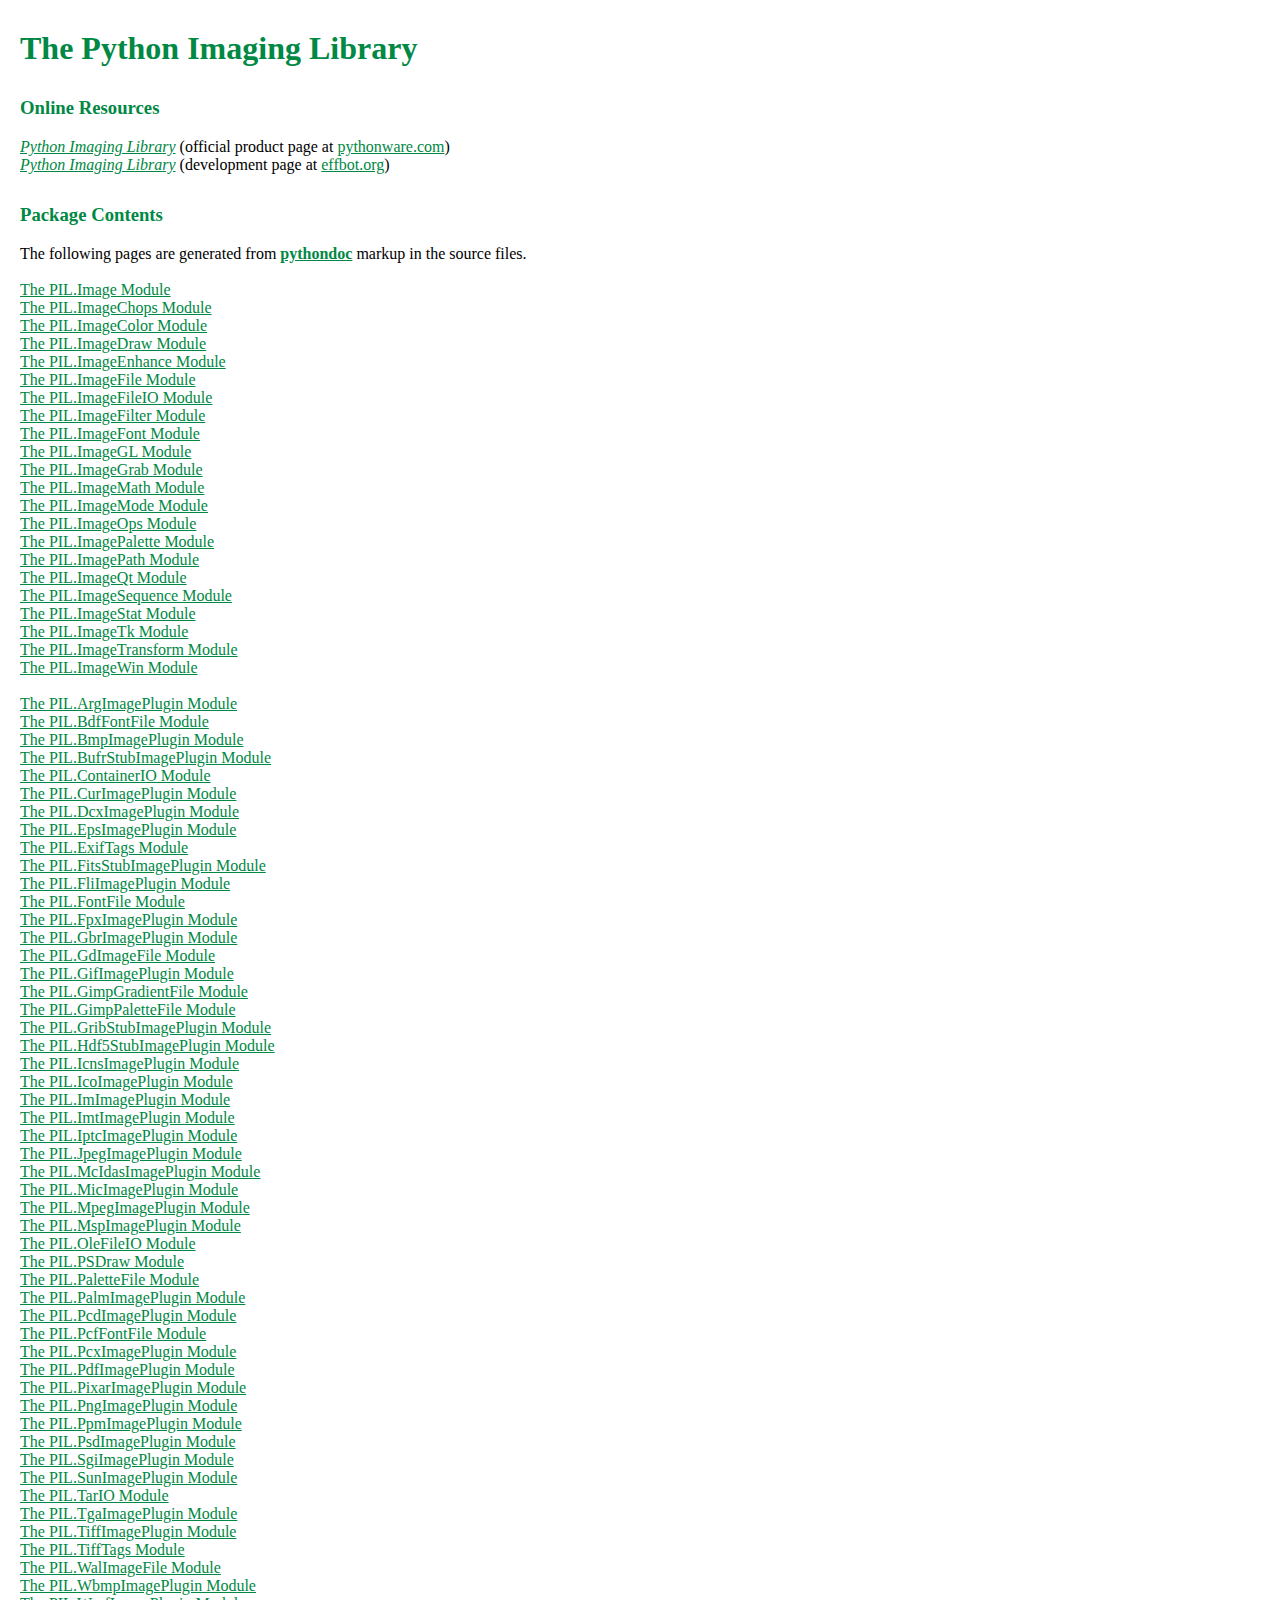
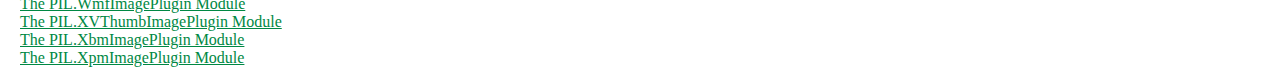
<file: touristteddy/Imaging-1.1.7/Docs/index.html>
<!DOCTYPE html PUBLIC '-//W3C//DTD XHTML 1.0 Strict//EN' 'http://www.w3.org/TR/xhtml1/DTD/xhtml1-strict.dtd'>
<html>
<head>
<meta http-equiv='Content-Type' content='text/html; charset=us-ascii' />
<title>The Python Imaging Library</title>
<link rel='stylesheet' href='effbot.css' type='text/css' />
</head>
<body>
<h1>The Python Imaging Library</h1>

<h3 id='online'>Online Resources</h3>

<dl>
<dt><a href='http://www.pythonware.com/products/pil'><i>Python Imaging Library</i></a> (official product page at <a href="http://www.pythonware.com">pythonware.com</a>)</dt>
<dt><a href='http://effbot.org/zone/pil-index.htm'><i>Python Imaging Library</i></a> (development page at <a href="http://effbot.org">effbot.org</a>)</dt>
</dl>

<h3>Package Contents</h3>

<p>The following pages are generated from <a href='http://effbot.org/zone/pythondoc.htm'><b>pythondoc</b></a> markup in the source files.</p>

<dl>
<dt><a href='pythondoc-PIL.Image.html'>The PIL.Image Module</a></dt>
<dt><a href='pythondoc-PIL.ImageChops.html'>The PIL.ImageChops Module</a></dt>
<dt><a href='pythondoc-PIL.ImageColor.html'>The PIL.ImageColor Module</a></dt>
<dt><a href='pythondoc-PIL.ImageDraw.html'>The PIL.ImageDraw Module</a></dt>
<dt><a href='pythondoc-PIL.ImageEnhance.html'>The PIL.ImageEnhance Module</a></dt>
<dt><a href='pythondoc-PIL.ImageFile.html'>The PIL.ImageFile Module</a></dt>
<dt><a href='pythondoc-PIL.ImageFileIO.html'>The PIL.ImageFileIO Module</a></dt>
<dt><a href='pythondoc-PIL.ImageFilter.html'>The PIL.ImageFilter Module</a></dt>
<dt><a href='pythondoc-PIL.ImageFont.html'>The PIL.ImageFont Module</a></dt>
<dt><a href='pythondoc-PIL.ImageGL.html'>The PIL.ImageGL Module</a></dt>
<dt><a href='pythondoc-PIL.ImageGrab.html'>The PIL.ImageGrab Module</a></dt>
<dt><a href='pythondoc-PIL.ImageMath.html'>The PIL.ImageMath Module</a></dt>
<dt><a href='pythondoc-PIL.ImageMode.html'>The PIL.ImageMode Module</a></dt>
<dt><a href='pythondoc-PIL.ImageOps.html'>The PIL.ImageOps Module</a></dt>
<dt><a href='pythondoc-PIL.ImagePalette.html'>The PIL.ImagePalette Module</a></dt>
<dt><a href='pythondoc-PIL.ImagePath.html'>The PIL.ImagePath Module</a></dt>
<dt><a href='pythondoc-PIL.ImageQt.html'>The PIL.ImageQt Module</a></dt>
<dt><a href='pythondoc-PIL.ImageSequence.html'>The PIL.ImageSequence Module</a></dt>
<dt><a href='pythondoc-PIL.ImageStat.html'>The PIL.ImageStat Module</a></dt>
<dt><a href='pythondoc-PIL.ImageTk.html'>The PIL.ImageTk Module</a></dt>
<dt><a href='pythondoc-PIL.ImageTransform.html'>The PIL.ImageTransform Module</a></dt>
<dt><a href='pythondoc-PIL.ImageWin.html'>The PIL.ImageWin Module</a></dt>
<dt>&nbsp;</dt>
<dt><a href='pythondoc-PIL.ArgImagePlugin.html'>The PIL.ArgImagePlugin Module</a></dt>
<dt><a href='pythondoc-PIL.BdfFontFile.html'>The PIL.BdfFontFile Module</a></dt>
<dt><a href='pythondoc-PIL.BmpImagePlugin.html'>The PIL.BmpImagePlugin Module</a></dt>
<dt><a href='pythondoc-PIL.BufrStubImagePlugin.html'>The PIL.BufrStubImagePlugin Module</a></dt>
<dt><a href='pythondoc-PIL.ContainerIO.html'>The PIL.ContainerIO Module</a></dt>
<dt><a href='pythondoc-PIL.CurImagePlugin.html'>The PIL.CurImagePlugin Module</a></dt>
<dt><a href='pythondoc-PIL.DcxImagePlugin.html'>The PIL.DcxImagePlugin Module</a></dt>
<dt><a href='pythondoc-PIL.EpsImagePlugin.html'>The PIL.EpsImagePlugin Module</a></dt>
<dt><a href='pythondoc-PIL.ExifTags.html'>The PIL.ExifTags Module</a></dt>
<dt><a href='pythondoc-PIL.FitsStubImagePlugin.html'>The PIL.FitsStubImagePlugin Module</a></dt>
<dt><a href='pythondoc-PIL.FliImagePlugin.html'>The PIL.FliImagePlugin Module</a></dt>
<dt><a href='pythondoc-PIL.FontFile.html'>The PIL.FontFile Module</a></dt>
<dt><a href='pythondoc-PIL.FpxImagePlugin.html'>The PIL.FpxImagePlugin Module</a></dt>
<dt><a href='pythondoc-PIL.GbrImagePlugin.html'>The PIL.GbrImagePlugin Module</a></dt>
<dt><a href='pythondoc-PIL.GdImageFile.html'>The PIL.GdImageFile Module</a></dt>
<dt><a href='pythondoc-PIL.GifImagePlugin.html'>The PIL.GifImagePlugin Module</a></dt>
<dt><a href='pythondoc-PIL.GimpGradientFile.html'>The PIL.GimpGradientFile Module</a></dt>
<dt><a href='pythondoc-PIL.GimpPaletteFile.html'>The PIL.GimpPaletteFile Module</a></dt>
<dt><a href='pythondoc-PIL.GribStubImagePlugin.html'>The PIL.GribStubImagePlugin Module</a></dt>
<dt><a href='pythondoc-PIL.Hdf5StubImagePlugin.html'>The PIL.Hdf5StubImagePlugin Module</a></dt>
<dt><a href='pythondoc-PIL.IcnsImagePlugin.html'>The PIL.IcnsImagePlugin Module</a></dt>
<dt><a href='pythondoc-PIL.IcoImagePlugin.html'>The PIL.IcoImagePlugin Module</a></dt>
<dt><a href='pythondoc-PIL.ImImagePlugin.html'>The PIL.ImImagePlugin Module</a></dt>
<dt><a href='pythondoc-PIL.ImtImagePlugin.html'>The PIL.ImtImagePlugin Module</a></dt>
<dt><a href='pythondoc-PIL.IptcImagePlugin.html'>The PIL.IptcImagePlugin Module</a></dt>
<dt><a href='pythondoc-PIL.JpegImagePlugin.html'>The PIL.JpegImagePlugin Module</a></dt>
<dt><a href='pythondoc-PIL.McIdasImagePlugin.html'>The PIL.McIdasImagePlugin Module</a></dt>
<dt><a href='pythondoc-PIL.MicImagePlugin.html'>The PIL.MicImagePlugin Module</a></dt>
<dt><a href='pythondoc-PIL.MpegImagePlugin.html'>The PIL.MpegImagePlugin Module</a></dt>
<dt><a href='pythondoc-PIL.MspImagePlugin.html'>The PIL.MspImagePlugin Module</a></dt>
<dt><a href='pythondoc-PIL.OleFileIO.html'>The PIL.OleFileIO Module</a></dt>
<dt><a href='pythondoc-PIL.PSDraw.html'>The PIL.PSDraw Module</a></dt>
<dt><a href='pythondoc-PIL.PaletteFile.html'>The PIL.PaletteFile Module</a></dt>
<dt><a href='pythondoc-PIL.PalmImagePlugin.html'>The PIL.PalmImagePlugin Module</a></dt>
<dt><a href='pythondoc-PIL.PcdImagePlugin.html'>The PIL.PcdImagePlugin Module</a></dt>
<dt><a href='pythondoc-PIL.PcfFontFile.html'>The PIL.PcfFontFile Module</a></dt>
<dt><a href='pythondoc-PIL.PcxImagePlugin.html'>The PIL.PcxImagePlugin Module</a></dt>
<dt><a href='pythondoc-PIL.PdfImagePlugin.html'>The PIL.PdfImagePlugin Module</a></dt>
<dt><a href='pythondoc-PIL.PixarImagePlugin.html'>The PIL.PixarImagePlugin Module</a></dt>
<dt><a href='pythondoc-PIL.PngImagePlugin.html'>The PIL.PngImagePlugin Module</a></dt>
<dt><a href='pythondoc-PIL.PpmImagePlugin.html'>The PIL.PpmImagePlugin Module</a></dt>
<dt><a href='pythondoc-PIL.PsdImagePlugin.html'>The PIL.PsdImagePlugin Module</a></dt>
<dt><a href='pythondoc-PIL.SgiImagePlugin.html'>The PIL.SgiImagePlugin Module</a></dt>
<dt><a href='pythondoc-PIL.SunImagePlugin.html'>The PIL.SunImagePlugin Module</a></dt>
<dt><a href='pythondoc-PIL.TarIO.html'>The PIL.TarIO Module</a></dt>
<dt><a href='pythondoc-PIL.TgaImagePlugin.html'>The PIL.TgaImagePlugin Module</a></dt>
<dt><a href='pythondoc-PIL.TiffImagePlugin.html'>The PIL.TiffImagePlugin Module</a></dt>
<dt><a href='pythondoc-PIL.TiffTags.html'>The PIL.TiffTags Module</a></dt>
<dt><a href='pythondoc-PIL.WalImageFile.html'>The PIL.WalImageFile Module</a></dt>
<dt><a href='pythondoc-PIL.WbmpImagePlugin.html'>The PIL.WbmpImagePlugin Module</a></dt>
<dt><a href='pythondoc-PIL.WmfImagePlugin.html'>The PIL.WmfImagePlugin Module</a></dt>
<dt><a href='pythondoc-PIL.XVThumbImagePlugin.html'>The PIL.XVThumbImagePlugin Module</a></dt>
<dt><a href='pythondoc-PIL.XbmImagePlugin.html'>The PIL.XbmImagePlugin Module</a></dt>
<dt><a href='pythondoc-PIL.XpmImagePlugin.html'>The PIL.XpmImagePlugin Module</a></dt>
</dl>

</body></html>
</file>
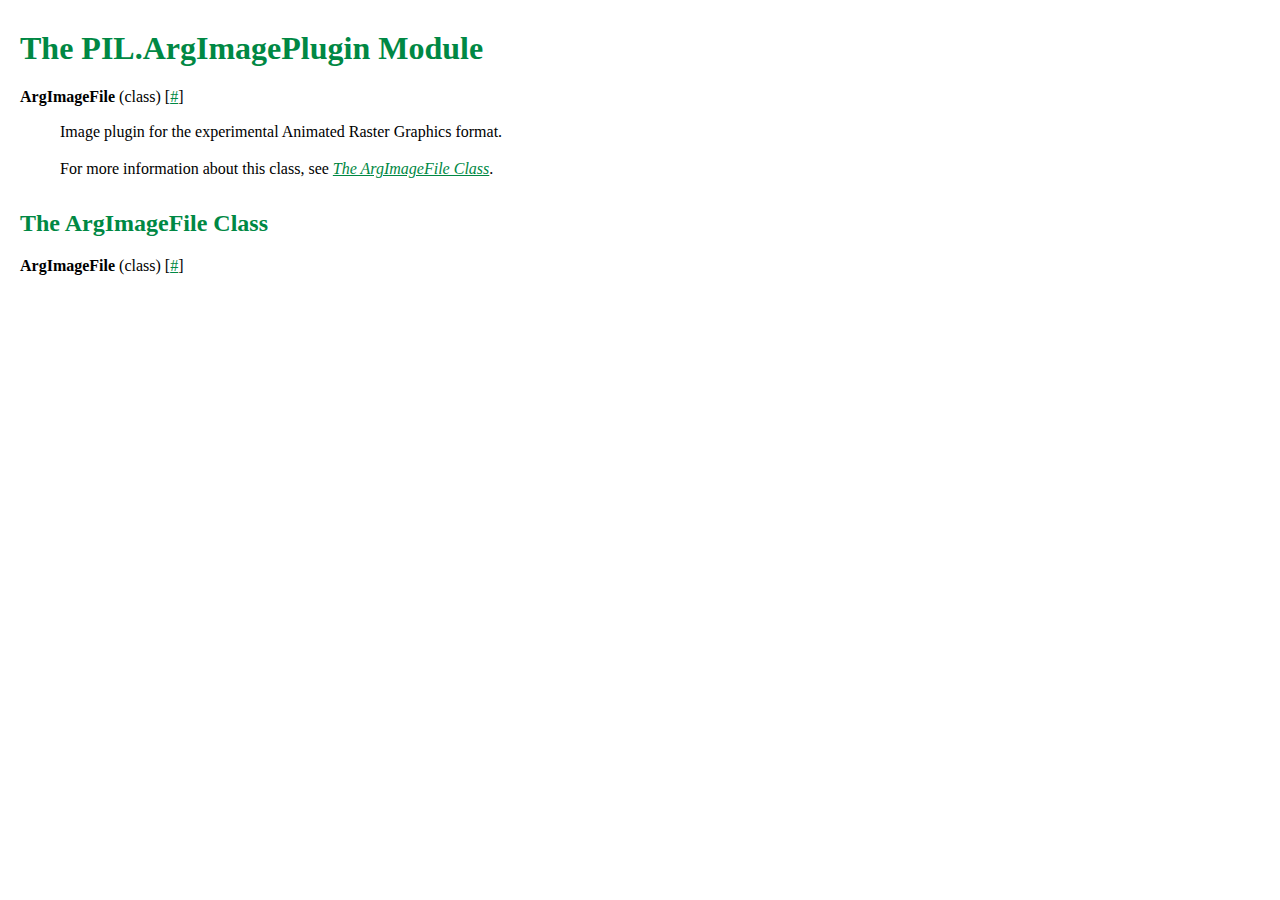
<file: touristteddy/Imaging-1.1.7/Docs/pythondoc-PIL.ArgImagePlugin.html>
<!DOCTYPE html PUBLIC '-//W3C//DTD XHTML 1.0 Strict//EN' 'http://www.w3.org/TR/xhtml1/DTD/xhtml1-strict.dtd'>
<html>
<head>
<meta http-equiv='Content-Type' content='text/html; charset=us-ascii' />
<title>The PIL.ArgImagePlugin Module</title>
<link rel='stylesheet' href='effbot.css' type='text/css' />
</head>
<body>
<h1>The PIL.ArgImagePlugin Module</h1>
<dl>
<dt><b>ArgImageFile</b> (class)  [<a href='#PIL.ArgImagePlugin.ArgImageFile-class'>#</a>]</dt>
<dd>
<p>Image plugin for the experimental Animated Raster Graphics format.</p>
<p>For more information about this class, see <a href='#PIL.ArgImagePlugin.ArgImageFile-class'><i>The ArgImageFile Class</i></a>.</p>
</dd>
</dl>
<h2><a id='PIL.ArgImagePlugin.ArgImageFile-class' name='PIL.ArgImagePlugin.ArgImageFile-class'>The ArgImageFile Class</a></h2>
<dl>
<dt><b>ArgImageFile</b> (class)  [<a href='#PIL.ArgImagePlugin.ArgImageFile-class'>#</a>]</dt>
<dd>
</dd>
</dl>
</body></html>
</file>
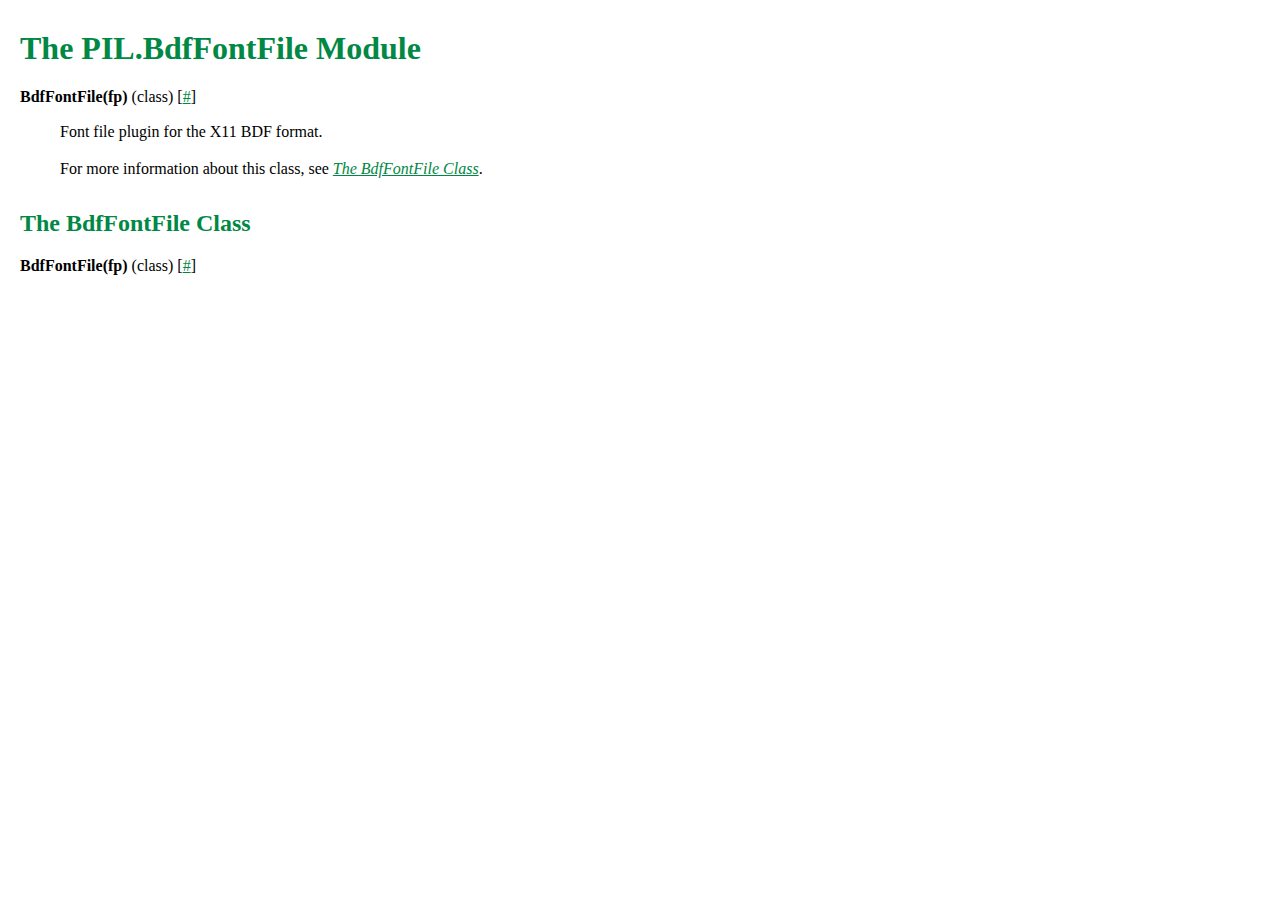
<file: touristteddy/Imaging-1.1.7/Docs/pythondoc-PIL.BdfFontFile.html>
<!DOCTYPE html PUBLIC '-//W3C//DTD XHTML 1.0 Strict//EN' 'http://www.w3.org/TR/xhtml1/DTD/xhtml1-strict.dtd'>
<html>
<head>
<meta http-equiv='Content-Type' content='text/html; charset=us-ascii' />
<title>The PIL.BdfFontFile Module</title>
<link rel='stylesheet' href='effbot.css' type='text/css' />
</head>
<body>
<h1>The PIL.BdfFontFile Module</h1>
<dl>
<dt><b>BdfFontFile(fp)</b> (class) [<a href='#PIL.BdfFontFile.BdfFontFile-class'>#</a>]</dt>
<dd>
<p>Font file plugin for the X11 BDF format.</p>
<p>For more information about this class, see <a href='#PIL.BdfFontFile.BdfFontFile-class'><i>The BdfFontFile Class</i></a>.</p>
</dd>
</dl>
<h2><a id='PIL.BdfFontFile.BdfFontFile-class' name='PIL.BdfFontFile.BdfFontFile-class'>The BdfFontFile Class</a></h2>
<dl>
<dt><b>BdfFontFile(fp)</b> (class) [<a href='#PIL.BdfFontFile.BdfFontFile-class'>#</a>]</dt>
<dd>
</dd>
</dl>
</body></html>
</file>
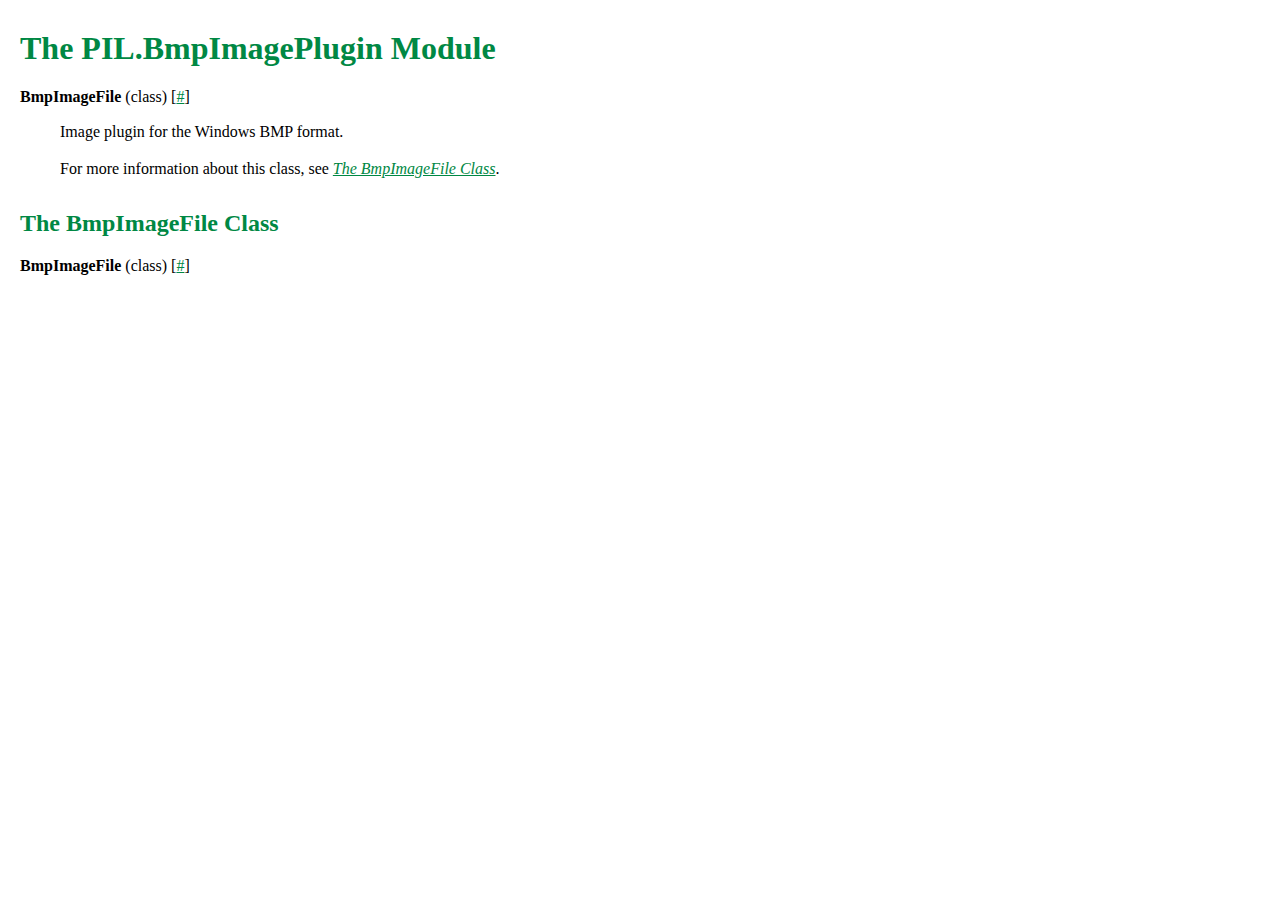
<file: touristteddy/Imaging-1.1.7/Docs/pythondoc-PIL.BmpImagePlugin.html>
<!DOCTYPE html PUBLIC '-//W3C//DTD XHTML 1.0 Strict//EN' 'http://www.w3.org/TR/xhtml1/DTD/xhtml1-strict.dtd'>
<html>
<head>
<meta http-equiv='Content-Type' content='text/html; charset=us-ascii' />
<title>The PIL.BmpImagePlugin Module</title>
<link rel='stylesheet' href='effbot.css' type='text/css' />
</head>
<body>
<h1>The PIL.BmpImagePlugin Module</h1>
<dl>
<dt><b>BmpImageFile</b> (class)  [<a href='#PIL.BmpImagePlugin.BmpImageFile-class'>#</a>]</dt>
<dd>
<p>Image plugin for the Windows BMP format.</p>
<p>For more information about this class, see <a href='#PIL.BmpImagePlugin.BmpImageFile-class'><i>The BmpImageFile Class</i></a>.</p>
</dd>
</dl>
<h2><a id='PIL.BmpImagePlugin.BmpImageFile-class' name='PIL.BmpImagePlugin.BmpImageFile-class'>The BmpImageFile Class</a></h2>
<dl>
<dt><b>BmpImageFile</b> (class)  [<a href='#PIL.BmpImagePlugin.BmpImageFile-class'>#</a>]</dt>
<dd>
</dd>
</dl>
</body></html>
</file>
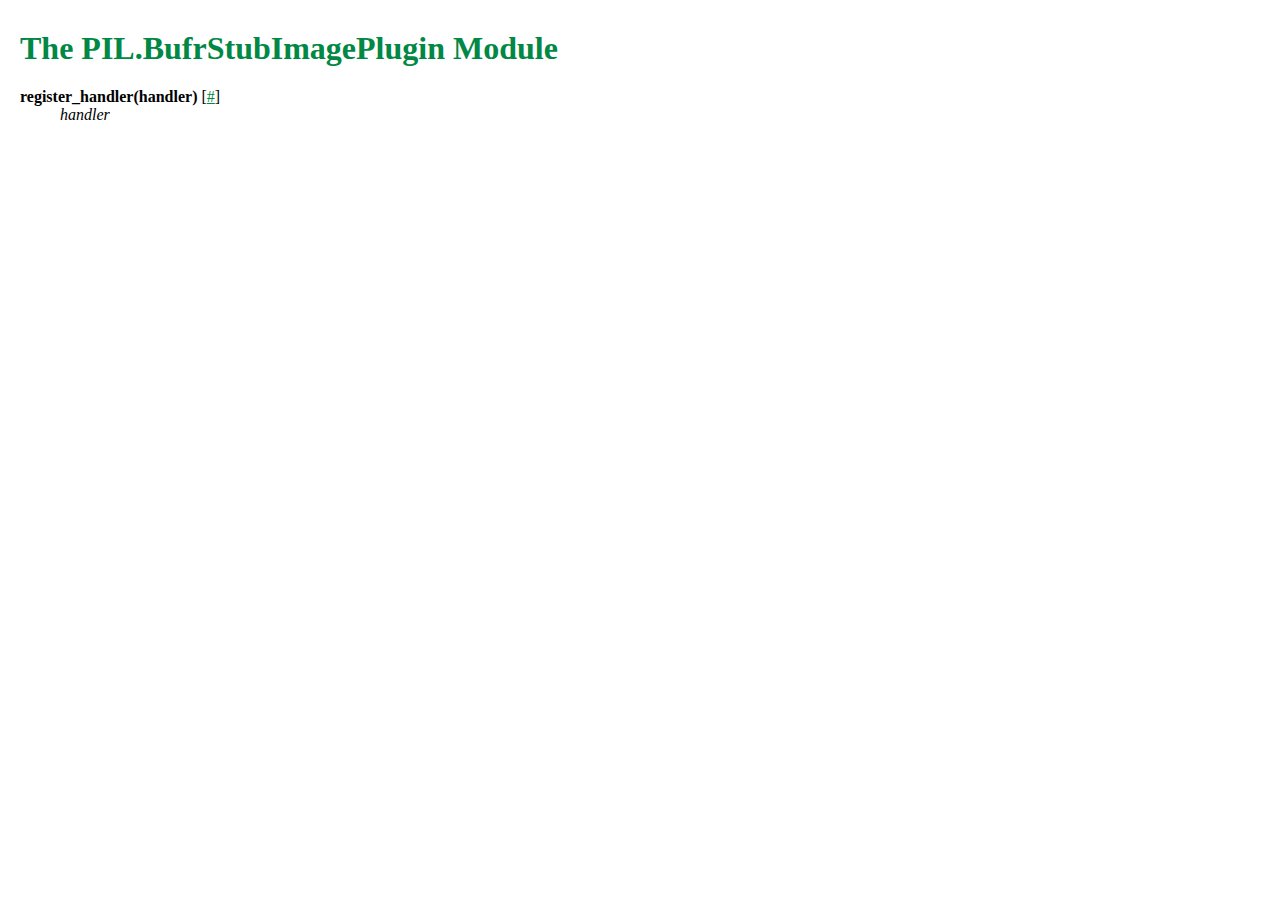
<file: touristteddy/Imaging-1.1.7/Docs/pythondoc-PIL.BufrStubImagePlugin.html>
<!DOCTYPE html PUBLIC '-//W3C//DTD XHTML 1.0 Strict//EN' 'http://www.w3.org/TR/xhtml1/DTD/xhtml1-strict.dtd'>
<html>
<head>
<meta http-equiv='Content-Type' content='text/html; charset=us-ascii' />
<title>The PIL.BufrStubImagePlugin Module</title>
<link rel='stylesheet' href='effbot.css' type='text/css' />
</head>
<body>
<h1>The PIL.BufrStubImagePlugin Module</h1>
<dl>
<dt><a id='PIL.BufrStubImagePlugin.register_handler-function' name='PIL.BufrStubImagePlugin.register_handler-function'><b>register_handler(handler)</b></a> [<a href='#PIL.BufrStubImagePlugin.register_handler-function'>#</a>]</dt>
<dd>
<dl>
<dt><i>handler</i></dt>
<dd>
</dd>
</dl><br />
</dd>
</dl>
</body></html>
</file>
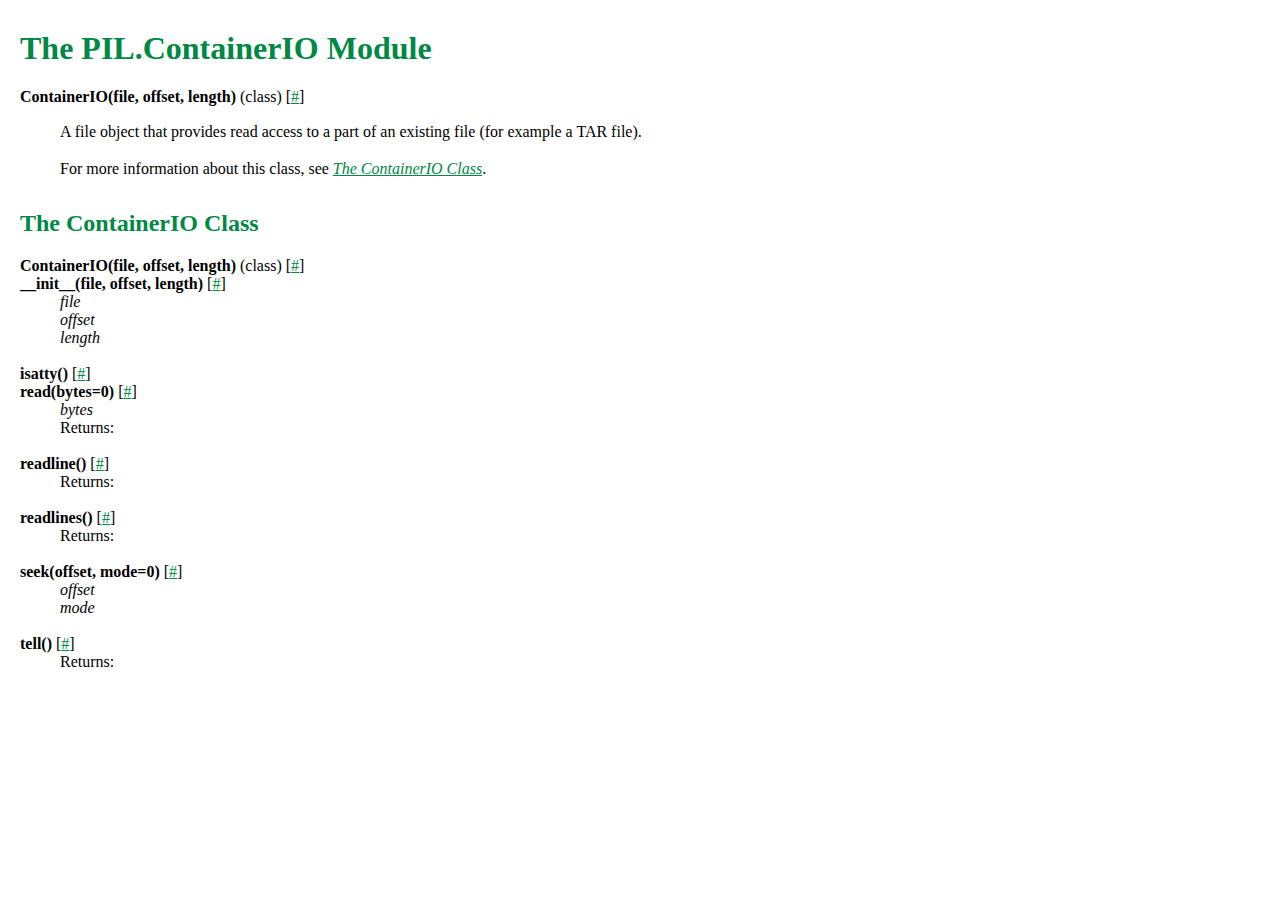
<file: touristteddy/Imaging-1.1.7/Docs/pythondoc-PIL.ContainerIO.html>
<!DOCTYPE html PUBLIC '-//W3C//DTD XHTML 1.0 Strict//EN' 'http://www.w3.org/TR/xhtml1/DTD/xhtml1-strict.dtd'>
<html>
<head>
<meta http-equiv='Content-Type' content='text/html; charset=us-ascii' />
<title>The PIL.ContainerIO Module</title>
<link rel='stylesheet' href='effbot.css' type='text/css' />
</head>
<body>
<h1>The PIL.ContainerIO Module</h1>
<dl>
<dt><b>ContainerIO(file, offset, length)</b> (class) [<a href='#PIL.ContainerIO.ContainerIO-class'>#</a>]</dt>
<dd>
<p>A file object that provides read access to a part of an existing
file (for example a TAR file).</p>
<p>For more information about this class, see <a href='#PIL.ContainerIO.ContainerIO-class'><i>The ContainerIO Class</i></a>.</p>
</dd>
</dl>
<h2><a id='PIL.ContainerIO.ContainerIO-class' name='PIL.ContainerIO.ContainerIO-class'>The ContainerIO Class</a></h2>
<dl>
<dt><b>ContainerIO(file, offset, length)</b> (class) [<a href='#PIL.ContainerIO.ContainerIO-class'>#</a>]</dt>
<dd>
</dd>
<dt><a id='PIL.ContainerIO.ContainerIO.__init__-method' name='PIL.ContainerIO.ContainerIO.__init__-method'><b>__init__(file, offset, length)</b></a> [<a href='#PIL.ContainerIO.ContainerIO.__init__-method'>#</a>]</dt>
<dd>
<dl>
<dt><i>file</i></dt>
<dd>
</dd>
<dt><i>offset</i></dt>
<dd>
</dd>
<dt><i>length</i></dt>
<dd>
</dd>
</dl><br />
</dd>
<dt><a id='PIL.ContainerIO.ContainerIO.isatty-method' name='PIL.ContainerIO.ContainerIO.isatty-method'><b>isatty()</b></a> [<a href='#PIL.ContainerIO.ContainerIO.isatty-method'>#</a>]</dt>
<dd>
</dd>
<dt><a id='PIL.ContainerIO.ContainerIO.read-method' name='PIL.ContainerIO.ContainerIO.read-method'><b>read(bytes=0)</b></a> [<a href='#PIL.ContainerIO.ContainerIO.read-method'>#</a>]</dt>
<dd>
<dl>
<dt><i>bytes</i></dt>
<dd>
</dd>
<dt>Returns:</dt>
<dd>
</dd>
</dl><br />
</dd>
<dt><a id='PIL.ContainerIO.ContainerIO.readline-method' name='PIL.ContainerIO.ContainerIO.readline-method'><b>readline()</b></a> [<a href='#PIL.ContainerIO.ContainerIO.readline-method'>#</a>]</dt>
<dd>
<dl>
<dt>Returns:</dt>
<dd>
</dd>
</dl><br />
</dd>
<dt><a id='PIL.ContainerIO.ContainerIO.readlines-method' name='PIL.ContainerIO.ContainerIO.readlines-method'><b>readlines()</b></a> [<a href='#PIL.ContainerIO.ContainerIO.readlines-method'>#</a>]</dt>
<dd>
<dl>
<dt>Returns:</dt>
<dd>
</dd>
</dl><br />
</dd>
<dt><a id='PIL.ContainerIO.ContainerIO.seek-method' name='PIL.ContainerIO.ContainerIO.seek-method'><b>seek(offset, mode=0)</b></a> [<a href='#PIL.ContainerIO.ContainerIO.seek-method'>#</a>]</dt>
<dd>
<dl>
<dt><i>offset</i></dt>
<dd>
</dd>
<dt><i>mode</i></dt>
<dd>
</dd>
</dl><br />
</dd>
<dt><a id='PIL.ContainerIO.ContainerIO.tell-method' name='PIL.ContainerIO.ContainerIO.tell-method'><b>tell()</b></a> [<a href='#PIL.ContainerIO.ContainerIO.tell-method'>#</a>]</dt>
<dd>
<dl>
<dt>Returns:</dt>
<dd>
</dd>
</dl><br />
</dd>
</dl>
</body></html>
</file>
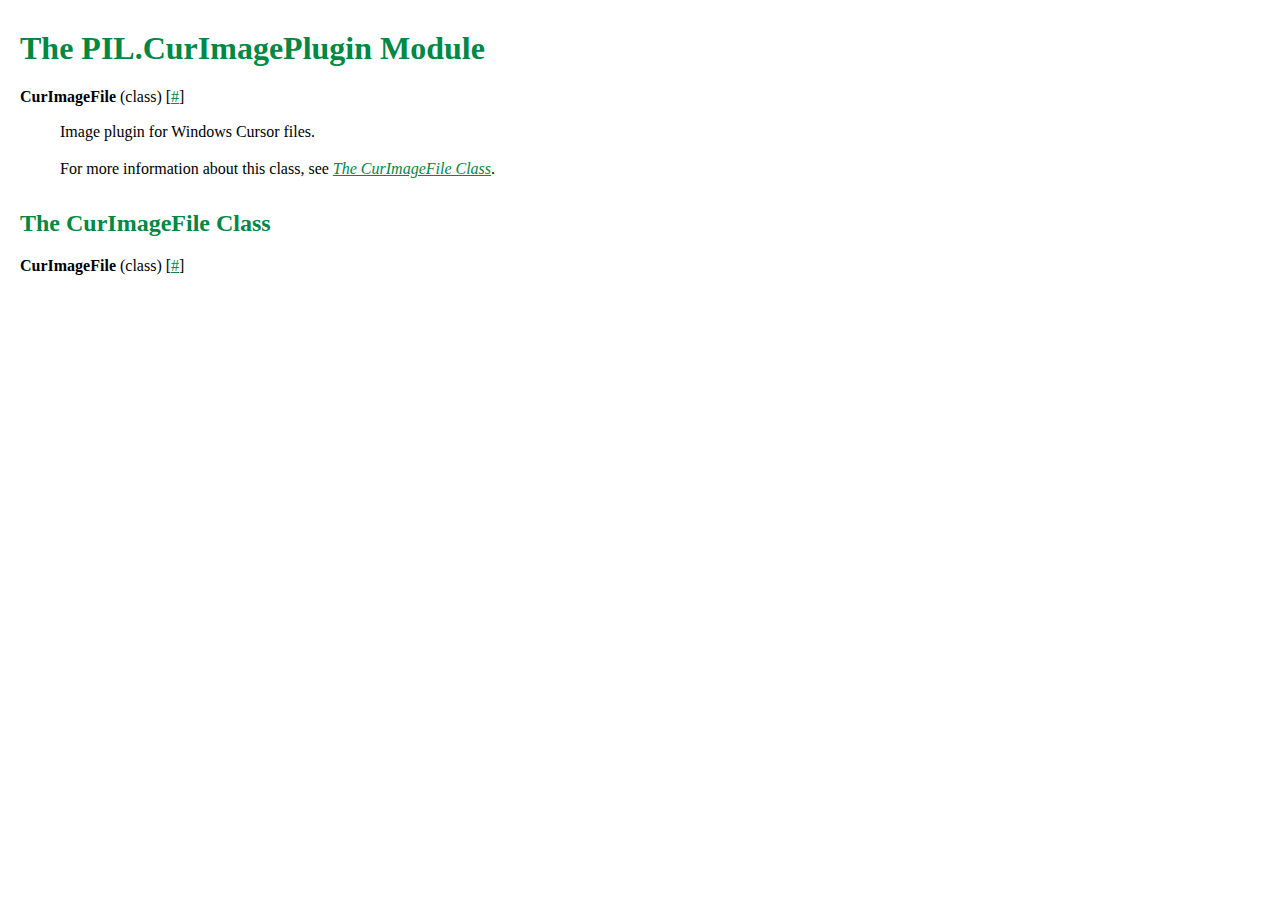
<file: touristteddy/Imaging-1.1.7/Docs/pythondoc-PIL.CurImagePlugin.html>
<!DOCTYPE html PUBLIC '-//W3C//DTD XHTML 1.0 Strict//EN' 'http://www.w3.org/TR/xhtml1/DTD/xhtml1-strict.dtd'>
<html>
<head>
<meta http-equiv='Content-Type' content='text/html; charset=us-ascii' />
<title>The PIL.CurImagePlugin Module</title>
<link rel='stylesheet' href='effbot.css' type='text/css' />
</head>
<body>
<h1>The PIL.CurImagePlugin Module</h1>
<dl>
<dt><b>CurImageFile</b> (class)  [<a href='#PIL.CurImagePlugin.CurImageFile-class'>#</a>]</dt>
<dd>
<p>Image plugin for Windows Cursor files.</p>
<p>For more information about this class, see <a href='#PIL.CurImagePlugin.CurImageFile-class'><i>The CurImageFile Class</i></a>.</p>
</dd>
</dl>
<h2><a id='PIL.CurImagePlugin.CurImageFile-class' name='PIL.CurImagePlugin.CurImageFile-class'>The CurImageFile Class</a></h2>
<dl>
<dt><b>CurImageFile</b> (class)  [<a href='#PIL.CurImagePlugin.CurImageFile-class'>#</a>]</dt>
<dd>
</dd>
</dl>
</body></html>
</file>
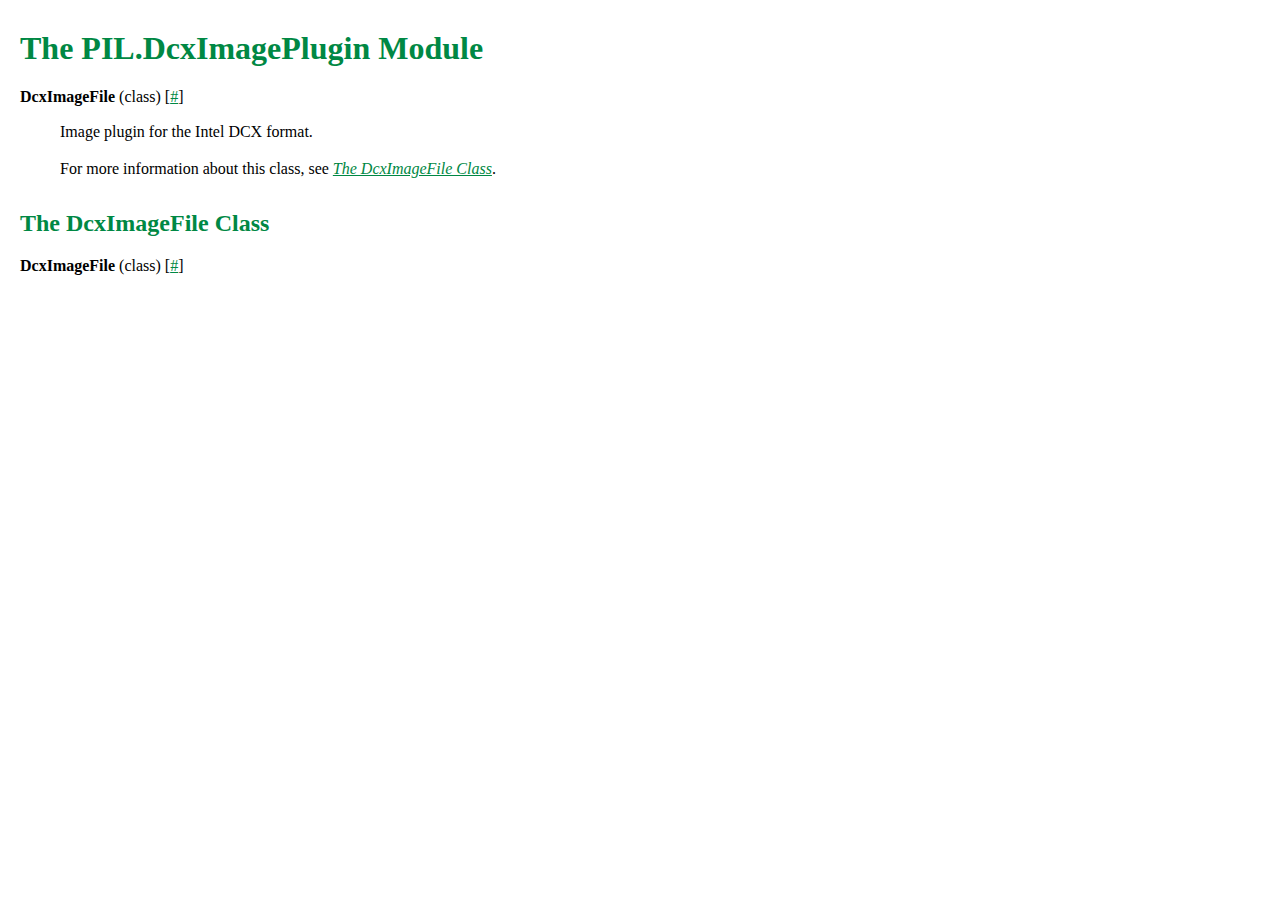
<file: touristteddy/Imaging-1.1.7/Docs/pythondoc-PIL.DcxImagePlugin.html>
<!DOCTYPE html PUBLIC '-//W3C//DTD XHTML 1.0 Strict//EN' 'http://www.w3.org/TR/xhtml1/DTD/xhtml1-strict.dtd'>
<html>
<head>
<meta http-equiv='Content-Type' content='text/html; charset=us-ascii' />
<title>The PIL.DcxImagePlugin Module</title>
<link rel='stylesheet' href='effbot.css' type='text/css' />
</head>
<body>
<h1>The PIL.DcxImagePlugin Module</h1>
<dl>
<dt><b>DcxImageFile</b> (class)  [<a href='#PIL.DcxImagePlugin.DcxImageFile-class'>#</a>]</dt>
<dd>
<p>Image plugin for the Intel DCX format.</p>
<p>For more information about this class, see <a href='#PIL.DcxImagePlugin.DcxImageFile-class'><i>The DcxImageFile Class</i></a>.</p>
</dd>
</dl>
<h2><a id='PIL.DcxImagePlugin.DcxImageFile-class' name='PIL.DcxImagePlugin.DcxImageFile-class'>The DcxImageFile Class</a></h2>
<dl>
<dt><b>DcxImageFile</b> (class)  [<a href='#PIL.DcxImagePlugin.DcxImageFile-class'>#</a>]</dt>
<dd>
</dd>
</dl>
</body></html>
</file>
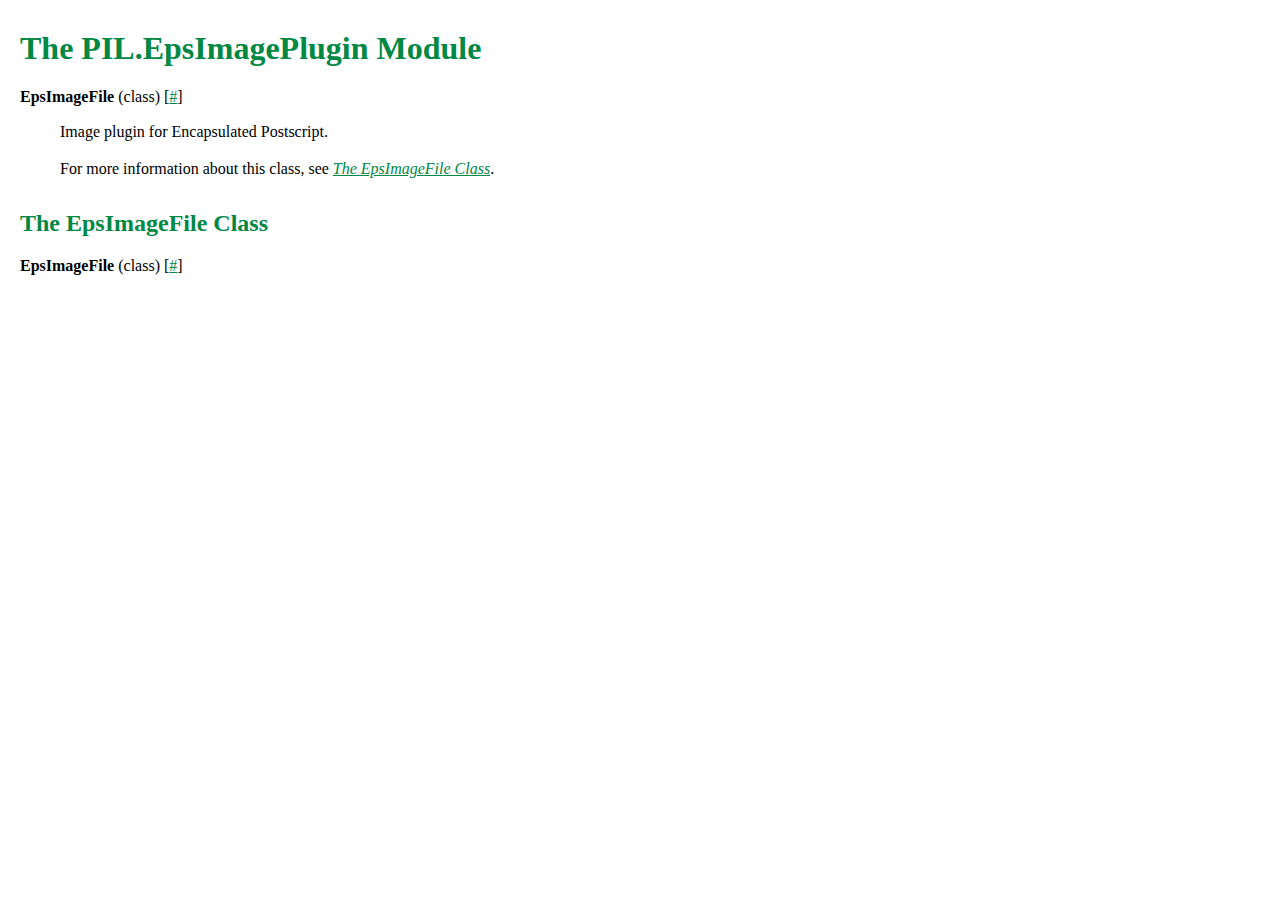
<file: touristteddy/Imaging-1.1.7/Docs/pythondoc-PIL.EpsImagePlugin.html>
<!DOCTYPE html PUBLIC '-//W3C//DTD XHTML 1.0 Strict//EN' 'http://www.w3.org/TR/xhtml1/DTD/xhtml1-strict.dtd'>
<html>
<head>
<meta http-equiv='Content-Type' content='text/html; charset=us-ascii' />
<title>The PIL.EpsImagePlugin Module</title>
<link rel='stylesheet' href='effbot.css' type='text/css' />
</head>
<body>
<h1>The PIL.EpsImagePlugin Module</h1>
<dl>
<dt><b>EpsImageFile</b> (class)  [<a href='#PIL.EpsImagePlugin.EpsImageFile-class'>#</a>]</dt>
<dd>
<p>Image plugin for Encapsulated Postscript.</p>
<p>For more information about this class, see <a href='#PIL.EpsImagePlugin.EpsImageFile-class'><i>The EpsImageFile Class</i></a>.</p>
</dd>
</dl>
<h2><a id='PIL.EpsImagePlugin.EpsImageFile-class' name='PIL.EpsImagePlugin.EpsImageFile-class'>The EpsImageFile Class</a></h2>
<dl>
<dt><b>EpsImageFile</b> (class)  [<a href='#PIL.EpsImagePlugin.EpsImageFile-class'>#</a>]</dt>
<dd>
</dd>
</dl>
</body></html>
</file>
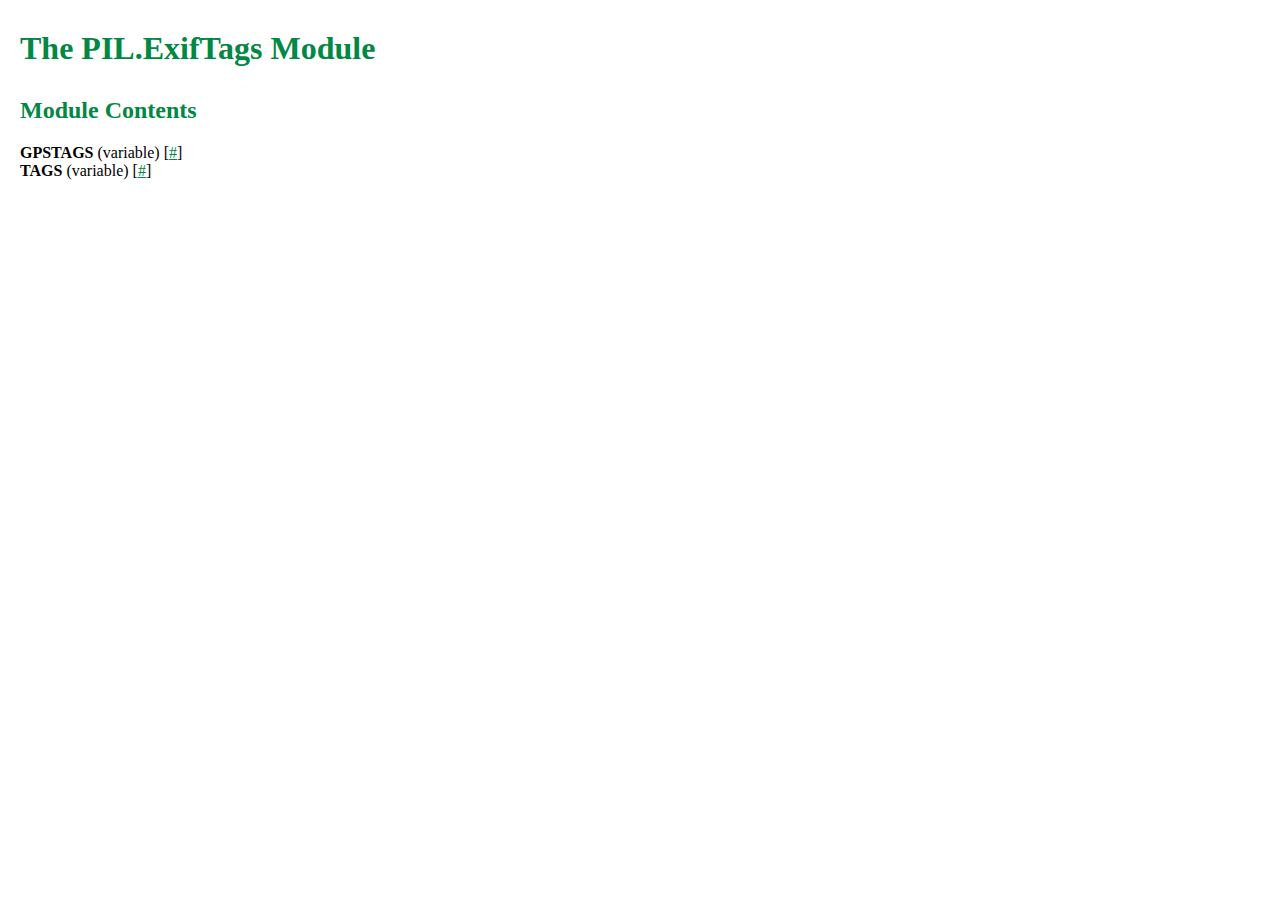
<file: touristteddy/Imaging-1.1.7/Docs/pythondoc-PIL.ExifTags.html>
<!DOCTYPE html PUBLIC '-//W3C//DTD XHTML 1.0 Strict//EN' 'http://www.w3.org/TR/xhtml1/DTD/xhtml1-strict.dtd'>
<html>
<head>
<meta http-equiv='Content-Type' content='text/html; charset=us-ascii' />
<title>The PIL.ExifTags Module</title>
<link rel='stylesheet' href='effbot.css' type='text/css' />
</head>
<body>
<h1>The PIL.ExifTags Module</h1>
<h2>Module Contents</h2>
<dl>
<dt><a id='PIL.ExifTags.GPSTAGS-variable' name='PIL.ExifTags.GPSTAGS-variable'><b>GPSTAGS</b></a> (variable) [<a href='#PIL.ExifTags.GPSTAGS-variable'>#</a>]</dt>
<dd>
</dd>
<dt><a id='PIL.ExifTags.TAGS-variable' name='PIL.ExifTags.TAGS-variable'><b>TAGS</b></a> (variable) [<a href='#PIL.ExifTags.TAGS-variable'>#</a>]</dt>
<dd>
</dd>
</dl>
</body></html>
</file>
<file: touristteddy/Imaging-1.1.7/Docs/effbot.css>
/* effbot.css */

BODY {
    font: 100% Georgia, Times, serif;
    color: black;
    margin: 0px 20px 0px 20px;
}

#effbot-body {
    background: white;
    padding: 10px 40px 10px 40px;
    max-width: 50em;
}

#effbot-menu {
    display: none;
}

.adsense {
    background: #f8fff8;
    border: 1px solid #084; 
    padding: 10px 4px 4px 4px;
}

.sidebar {
    border: 1px solid #000; 
    float: right; clear: right;
    width: 200px;
    background: white;
    padding: 10px;
    margin: 0px -25px 10px 0px;
}

/* visual style */

P {
    line-height: 1.3em;
}

CODE, PRE {
    font: 100% "Courier New", Courier, Monaco, monospace;
    color: #042; margin-left: 20px; 
}

H1, H2, H3 {
    font-family: Georgia, Times, serif;
    color: #084; margin-top: 30px;
}

H1, H2, { border-top: 1px solid #084; }

H4, H5, H6 {
    font-family: Georgia, Times, serif;
    color: #084; margin-top: 15px;
}

A:link, A:hover { color: #084; }
A:visited { color: #404040; }

UL LI { list-style-type: square; }

.title { margin-bottom: 2px; color: #084; }
.info { font-size: 80%; color: #084; margin-top: 0px; }

.bluebox { color: #084; margin-top: 10px; }

.highlight { background: #cfc; }
.mark { color: #084; }
.small { font-size: 80%; }
.display { background: #eee; padding: 20px; }

.note { 
    background: #efe;
    border-top: 1px solid #084;
    border-bottom: 1px solid #084;
    padding: 2px 20px;
}

.example {
    border-top: medium solid #084;
    border-bottom: medium solid #084;
    padding: 5px;
}

.figure {
    border-top: medium solid #084;
    border-bottom: medium solid #084;
    padding: 5px;
}

.fixme {
    background: #eee;
    border: 1px solid #084;
    padding: 2x 20px;
}

.simpletable {
    border: 1px solid #084;
    border-collapse: collapse;
}

.simpletable TH {
    text-align: left;
    background: #cfc;
    border: 1px solid #084;
    margin: 0px;
    padding: 1px 5px;
}

.simpletable TD {
    border: 1px solid #084;
    margin: 0px;
    padding: 5px;
}

/* xmldiff markup */
.new { text-decoration: underline; color: red; background: #fff0f0; }
.old { text-decoration: line-through; color: blue; background: #f0f0ff; }
</file>
